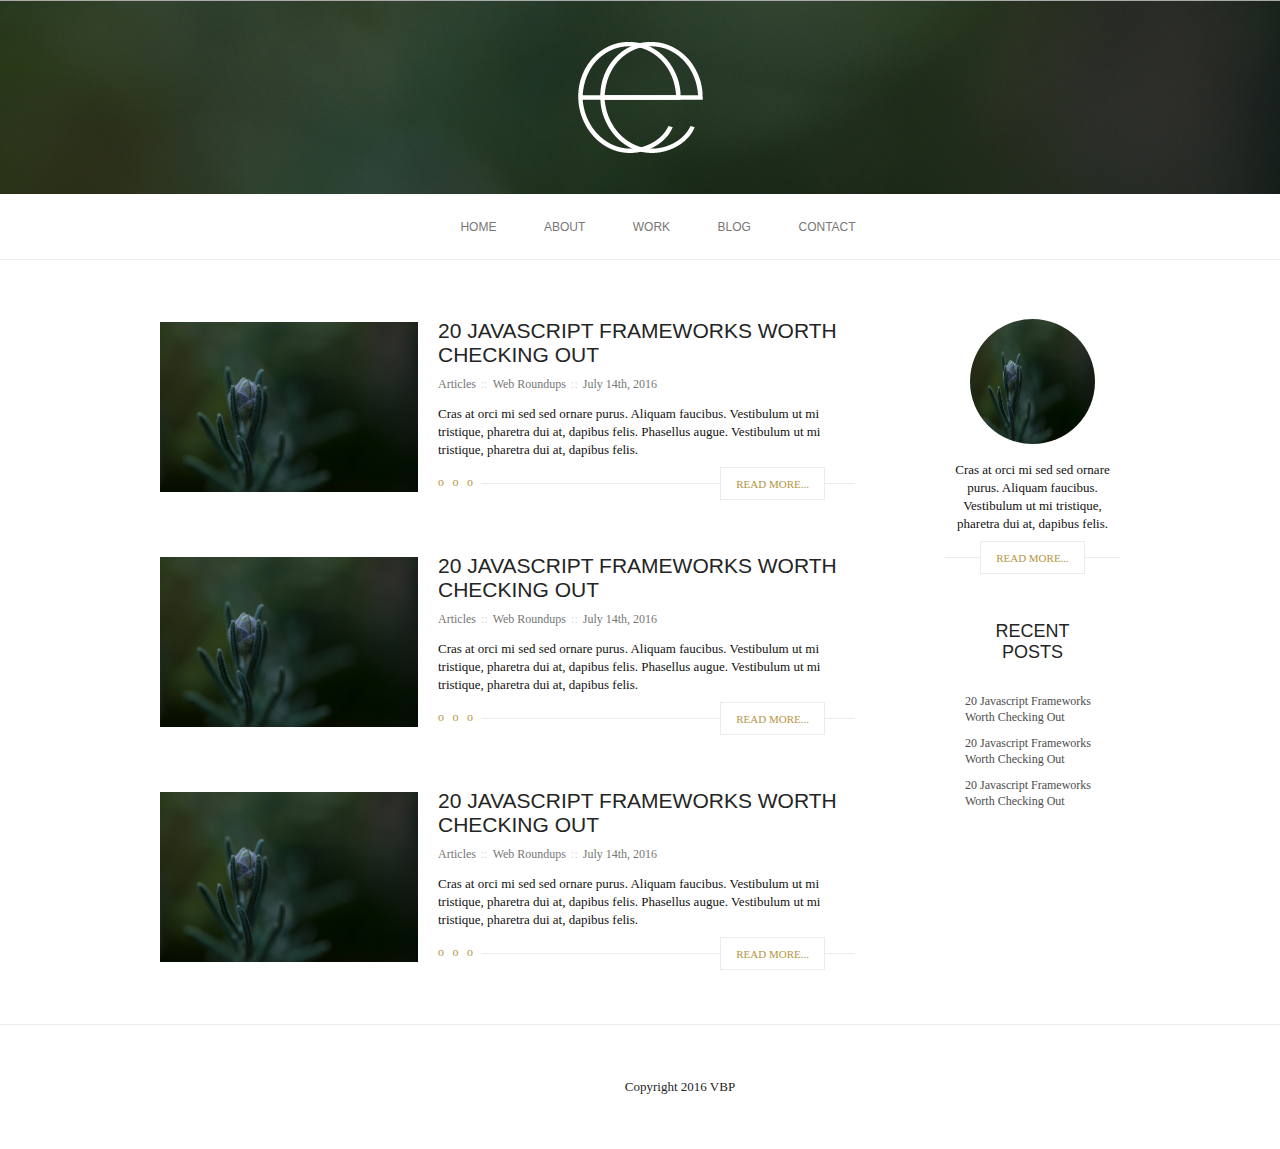
<file: index.html>
<!DOCTYPE html>
<html lang="en">
	<head>
		<meta charset="utf-8">

		<!-- Always force latest IE rendering engine (even in intranet) & Chrome Frame
		Remove this if you use the .htaccess -->
		<meta http-equiv="X-UA-Compatible" content="IE=edge,chrome=1">

		<title>Gateway</title>
		<meta name="description" content="Experimental theme template">
		<meta name="author" content="DS">

		<meta name="viewport" content="width=device-width; initial-scale=1.0">

		<!-- Replace favicon.ico & apple-touch-icon.png in the root of your domain and delete these references -->
		<link rel="shortcut icon" href="/favicon.ico">
		<link rel="apple-touch-icon" href="/apple-touch-icon.png">
		<link rel="stylesheet" href="style.css">
	</head>

	<body>
	    <header>
	    	<h1>Gateway</h1>
	      <nav>
	      	<div class="navLinks">
		      	<ul>
		      		<li><a href="#">Home</a></li>
		      		<li><a href="#">About</a></li>
		      		<li><a href="#">Work</a></li>
		      		<li><a href="#">Blog</a></li>
		      		<li><a href="#">Contact</a></li>
		      	</ul>
		     </div><!-- navlinks -->
	      </nav>
	    </header>
	    
	    <div class="main">
	    	
	    	<aside>
	    	<div class="about">
	    		
		    	<img src="img/flower.jpg" width="125" height="125" alt="placeholder image" class="biopic" />
		    	
		    	<p>Cras at orci mi sed sed ornare purus. Aliquam faucibus.
				Vestibulum ut mi tristique, pharetra dui at, dapibus felis.</p>
				
				<div class="entry-utils">
				<a href="#" class="continue">Read more...</a>
				</div>
			</div>
			
			<div class="recent_posts">
			<h3>Recent Posts</h3>
				<ul>
					<li><a href="#">20 Javascript Frameworks Worth Checking Out</a></li>
					<li><a href="#">20 Javascript Frameworks Worth Checking Out</a></li>
					<li><a href="#">20 Javascript Frameworks Worth Checking Out</a></li>
				</ul>
			</div>
	    </aside>
	    
	    	
	    <article>
	    <a href="#"><img src="img/flower.jpg" alt="placeholder image" /></a>
	    
	    <div class="preview">
	    	
			<h2><a href="single.html">20 Javascript Frameworks Worth Checking Out</a></h2>
			<ul class="meta">
		    	<li>
		    		<a href="#">Articles</a>
		    	</li>
		    	<li>
		    		<a href="#">Web Roundups</a>
		    	</li>
		    	<li>
		    		<a href="#">July 14th, 2016</a>
		    	</li>
		    </ul>
			
			<div class="body">
			<p>Cras at orci mi sed sed ornare purus. Aliquam faucibus.
			Vestibulum ut mi tristique, pharetra dui at, dapibus felis.
			Phasellus augue. Vestibulum ut mi tristique, pharetra dui at, dapibus felis.</p>
			</div>
			
			<div class="entry-utils">
				
				<a href="#" class="continue">Read more...</a>
				
				<ul class="icons">
			    	<li>
			    		<a href="#">o</a>
			    	</li>
			    	<li>
			    		<a href="#">o</a>
			    	</li>
			    	<li>
			    		<a href="#">o</a>
			    	</li>
			    </ul>
			</div>
		</div><!-- preview -->
		</article>
		
		
		
		<article>
	    <a href="#"><img src="img/flower.jpg" alt="placeholder image" /></a>
	    
	    <div class="preview">
	    	
			<h2><a href="#">20 Javascript Frameworks Worth Checking Out</a></h2>
			<ul class="meta">
		    	<li>
		    		<a href="#">Articles</a>
		    	</li>
		    	<li>
		    		<a href="#">Web Roundups</a>
		    	</li>
		    	<li>
		    		<a href="#">July 14th, 2016</a>
		    	</li>
		    </ul>
			
			<div class="body">
			<p>Cras at orci mi sed sed ornare purus. Aliquam faucibus.
			Vestibulum ut mi tristique, pharetra dui at, dapibus felis.
			Phasellus augue. Vestibulum ut mi tristique, pharetra dui at, dapibus felis.</p>
			</div>
			
			<div class="entry-utils">
				
				<a href="#" class="continue">Read more...</a>
				
				<ul class="icons">
			    	<li>
			    		<a href="#">o</a>
			    	</li>
			    	<li>
			    		<a href="#">o</a>
			    	</li>
			    	<li>
			    		<a href="#">o</a>
			    	</li>
			    </ul>
			</div>
		</div><!-- preview -->
		</article>
		
		<article>
	    <a href="#"><img src="img/flower.jpg" alt="placeholder image" /></a>
	    
	    <div class="preview">
	    	
			<h2><a href="#">20 Javascript Frameworks Worth Checking Out</a></h2>
			<ul class="meta">
		    	<li>
		    		<a href="#">Articles</a>
		    	</li>
		    	<li>
		    		<a href="#">Web Roundups</a>
		    	</li>
		    	<li>
		    		<a href="#">July 14th, 2016</a>
		    	</li>
		    </ul>
			
			<div class="body">
			<p>Cras at orci mi sed sed ornare purus. Aliquam faucibus.
			Vestibulum ut mi tristique, pharetra dui at, dapibus felis.
			Phasellus augue. Vestibulum ut mi tristique, pharetra dui at, dapibus felis.</p>
			</div>
			
			<div class="entry-utils">
				
				<a href="#" class="continue">Read more...</a>
				
				<ul class="icons">
			    	<li>
			    		<a href="#">o</a>
			    	</li>
			    	<li>
			    		<a href="#">o</a>
			    	</li>
			    	<li>
			    		<a href="#">o</a>
			    	</li>
			    </ul>
			</div>
		</div><!-- preview -->
		</article>
		
	   </div><!-- main -->
	   <footer>
	   	<p>Copyright 2016 VBP</p>
	   </footer>
	    
  </body>
</html>
</file>
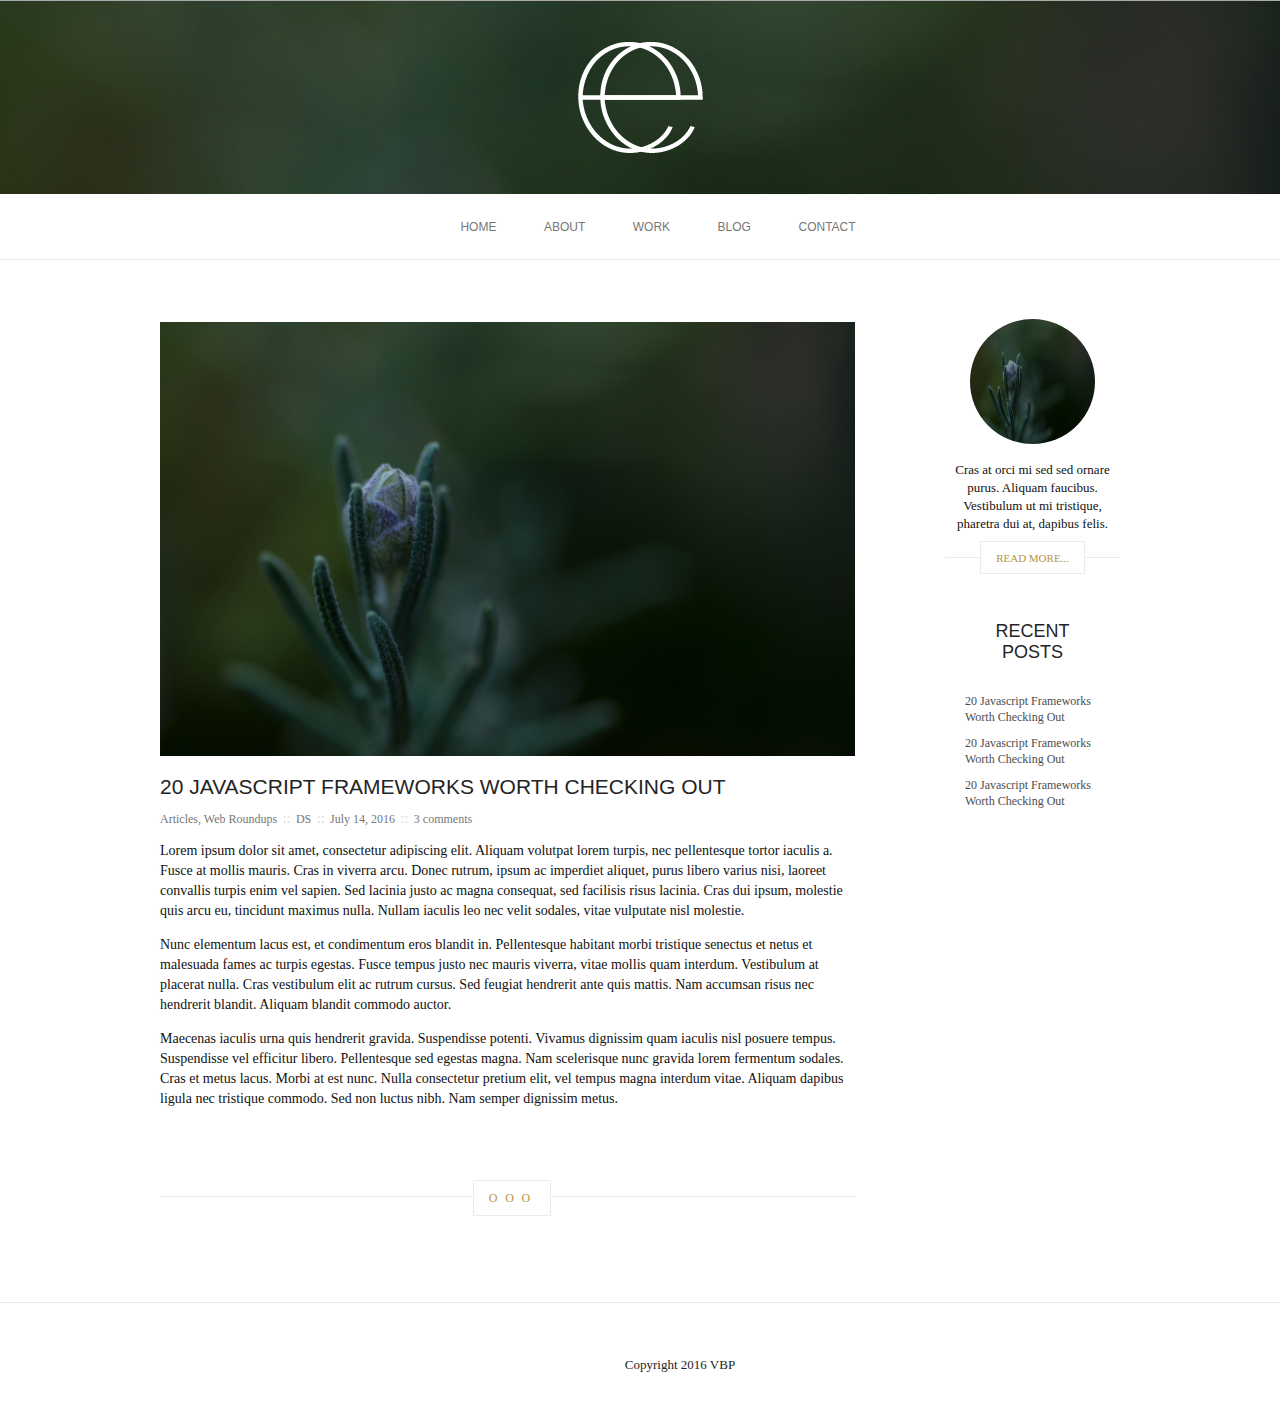
<file: single.html>
<!DOCTYPE html>
<html lang="en">
	<head>
		<meta charset="utf-8">

		<!-- Always force latest IE rendering engine (even in intranet) & Chrome Frame
		Remove this if you use the .htaccess -->
		<meta http-equiv="X-UA-Compatible" content="IE=edge,chrome=1">

		<title>Gateway</title>
		<meta name="description" content="Experimental theme template">
		<meta name="author" content="DS">

		<meta name="viewport" content="width=device-width; initial-scale=1.0">

		<!-- Replace favicon.ico & apple-touch-icon.png in the root of your domain and delete these references -->
		<link rel="shortcut icon" href="/favicon.ico">
		<link rel="apple-touch-icon" href="/apple-touch-icon.png">
		<link rel="stylesheet" href="style.css">
	</head>

	<body>
	    <header>
	    	<h1>Gateway</h1>
	      <nav>
	      	<div class="navLinks">
		      	<ul>
		      		<li><a href="index.html">Home</a></li>
		      		<li><a href="#">About</a></li>
		      		<li><a href="#">Work</a></li>
		      		<li><a href="#">Blog</a></li>
		      		<li><a href="#">Contact</a></li>
		      	</ul>
		     </div><!-- navlinks -->
	      </nav>
	    </header>
	    
	    <div class="main">
	    	
	    	<aside>
	    	<div class="about">
	    		
		    	<img src="img/flower.jpg" width="125" height="125" alt="placeholder image" class="biopic" />
		    	
		    	<p>Cras at orci mi sed sed ornare purus. Aliquam faucibus.
				Vestibulum ut mi tristique, pharetra dui at, dapibus felis.</p>
				
				<div class="entry-utils">
				<a href="#" class="continue">Read more...</a>
				</div>
			</div>
			
			<div class="recent_posts">
			<h3>Recent Posts</h3>
				<ul>
					<li><a href="#">20 Javascript Frameworks Worth Checking Out</a></li>
					<li><a href="#">20 Javascript Frameworks Worth Checking Out</a></li>
					<li><a href="#">20 Javascript Frameworks Worth Checking Out</a></li>
				</ul>
			</div>
	    </aside>
	    
	    	
	    <article>
	    <a href="#"><img src="img/flower.jpg" alt="placeholder image" class="singleImg" /></a>
	    
	    <div class="fullPost">
		    
			 
			<h2>20 Javascript Frameworks Worth Checking Out</h2>
			
			<ul class="meta">
		    	<li>
		    		<a href="#">Articles, Web Roundups</a>
		    	</li>
		    	<li>
		    		<a href="#">DS</a>
		    	</li>
		    	<li>
		    		<a href="#">July 14, 2016</a>
		    	</li>
		    	<li>
		    		<a href="#">3 comments</a>
		    	</li>
		    </ul>
			
			<div class="body_full">
			<p> Lorem ipsum dolor sit amet, consectetur adipiscing elit. Aliquam volutpat lorem turpis, nec pellentesque tortor iaculis a. Fusce at mollis mauris. Cras in viverra arcu. Donec rutrum, ipsum ac imperdiet aliquet, purus libero varius nisi, laoreet convallis turpis enim vel sapien. Sed lacinia justo ac magna consequat, sed facilisis risus lacinia. Cras dui ipsum, molestie quis arcu eu, tincidunt maximus nulla. Nullam iaculis leo nec velit sodales, vitae vulputate nisl molestie.</p>

<p>Nunc elementum lacus est, et condimentum eros blandit in. Pellentesque habitant morbi tristique senectus et netus et malesuada fames ac turpis egestas. Fusce tempus justo nec mauris viverra, vitae mollis quam interdum. Vestibulum at placerat nulla. Cras vestibulum elit ac rutrum cursus. Sed feugiat hendrerit ante quis mattis. Nam accumsan risus nec hendrerit blandit. Aliquam blandit commodo auctor.</p>

<p>Maecenas iaculis urna quis hendrerit gravida. Suspendisse potenti. Vivamus dignissim quam iaculis nisl posuere tempus. Suspendisse vel efficitur libero. Pellentesque sed egestas magna. Nam scelerisque nunc gravida lorem fermentum sodales. Cras et metus lacus. Morbi at est nunc. Nulla consectetur pretium elit, vel tempus magna interdum vitae. Aliquam dapibus ligula nec tristique commodo. Sed non luctus nibh. Nam semper dignissim metus. </p>
			</div><!-- body_full -->
			
			<div class="entry-utils-full">
				
				<ul class="icons">
			    	<li>
			    		<a href="#">o</a>
			    	</li>
			    	<li>
			    		<a href="#">o</a>
			    	</li>
			    	<li>
			    		<a href="#">o</a>
			    	</li>
			    </ul>
			</div>
			
		</div><!-- fullPost -->
		
		
		</article>
		
	   </div><!-- main -->
	        
	   <footer>
	   	<p>Copyright 2016 VBP</p>
	   </footer>
	    
  </body>
</html>
</file>
<file: style.css>
/* Reset ============================================= */








/* Body styles ======================================== */

html {
	margin:0; /* forked change */
	padding:0;
}


body {
	background-color: #fff; /* forked change */
	margin:0 auto;
	font-family:Lato, 'Fanwood Text', serif;
	color: #111;
	font-weight: 300;
	font-size: 14px;
}

.main {
	width:960px;
	margin:75px auto;
	padding-top: 50px;

}



/* Header styles =============================================== */

header {
	width: 100%;
	height: auto;
	background: #333;
	background-image: url(img/flower.jpg);
	background-size: cover;
	position: relative;
	}

header h1 {
	padding:75px 0;
	text-align: center;
	display: block;
	margin: 0 auto;
	background: url(img/ed.png) center center no-repeat;
	text-indent:-9999px;
	font-size: 37px;
	border-top: 1px solid #aaa;
}

/* Navigation styles ========================================== */

nav {
	text-align: center;
	width: 100%;
	v-bottom: -50px;
	position: absolute;
	background: white;
    border-bottom: solid 1px #ebebeb;
	padding: 10px 0;
}

nav li {
	display:inline;
	list-style-type: none;
	font-family: Lato, sans-serif;
	font-weight: 300;
}

nav li a {
	font-size: 12px;
	text-decoration: none;
	padding: 20px;
	text-transform: uppercase;
	color: #777;
}

nav li:after {
	content: "";
	padding: 0 2px;
	color: #f2f2f2;
}

nav li:last-child:after {
	content: "";
}



/* Blog post excerpt styles ================================= */

article img {
	float:left;
	margin-right: 20px;
	width: 258px;
	height:170px;
	margin-top: 3px;
}


article h2 a {
	font-size:21px;
	color: #242424;
	text-transform: uppercase;
	font-family: Lato, sans-serif;
	font-weight: 500;
	margin:0
}


a {
	font-size: 12px;
	color: #777;
	text-decoration: none;
}

a:hover {
	color:#b49543;
}

p {
	font-size: 13px;
	line-height: 18px;
}

.entry-utils {
	margin-top: -21px;
}
.entry-utils .continue {
  float: right;
  margin-right: 30px;
}

.entry-utils:before {
  content: "";
  position: relative;
  top: 21px;
  left: 0;
  width: 100%;
  height: 1px;
  background: #ebebeb;
  z-index: 2;
  display: inline-block;
}


.entry-utils .icons {
  position: relative;
  background: #fff;
  z-index: 4;
  padding: 3px 3px 0px 0;
  margin-top: 4px;
  float: left;
}


.entry-utils .icons a {
  padding: 0px;
  margin: 0 5px 0 0;
  color: #b49543;
}

.continue {
  position: relative;
  display: inline-block;
  padding: 10px 15px 9px;
  background: #fff;
  color: #b49543;
  border: solid 1px #ebebeb;
  text-transform: uppercase;
  font-size: 11px;
  font-weight: 300;
  z-index: 3;
}

.entry-utils a:hover {
  color: #000;
}


.icons li {
	display: inline;
	margin-left:0;
}


.meta {
	padding-left: 0;
	margin: 0 0 5px;
	font-size: 12px;
	font-weight:300;
}

.meta a, .post_info a {
	text-decoration: none;
}

.meta li:after {
	content: "::";
	padding: 0 2px;
	color: #d8d8d8;
}

.meta li:last-child:after {
	content: "";
}

.meta li {
	display: inline;
}

.preview {
	float:left;
	width: 417px;
	padding-bottom: 50px;
}


.post_info {
	color: #242424;
	padding:0 3px;
	font-size: 12px;
	font-style: italic;
	font-weight:300;
}

.post_info a {
	color: #707070;
	text-decoration: none;
}

.post_info a:hover {
	color: #000;
}


.preview article h2 a {
	margin: 0;
}

.clear {
	clear:both;
}

.body {
	clear: both;
}

/* Single post styles ================================== */

article h2 {
	font-size:21px;
	color: #242424;
	text-transform: uppercase;
	font-family: Lato, sans-serif;
	font-weight: 500;
	margin: 0 0 10px;
}

.singleImg {
	float: none;
	width: 695px;
	height: auto;
	margin-bottom: 15px;
}

.fullPost {
	float: none;
	width: 695px;
}

.fullPost .meta {
	padding-left: 0;
	margin: 12px 0 8px;
	font-size: 14px;
	color: #707070;
}

.post_info_full {
	color: #242424;
	font-size: 12px;
}

ul.post_info_full {
	margin-left: -40px;
}

.post_info_full li {
	display: inline;
	list-style: none;
}

.post_info_full li:after {
	content: "::";
	padding:0 2px;
	color: #f2f2f2;
}

.post_info_full li:last-child:after {
	content: "";
}

.post_info_full a {
	color: #707070;
	text-decoration: none;
}

.post_info_full a:hover {
	color: #000;
}


.body_full {
	padding-bottom: 30px;
}

.body_full p {
	font-size: 14px;
	line-height: 20px;
	color: #111;
}

.entry-utils-full:before {
  content: "";
  position: relative;
  top: 32px;
  left: 0;
  width: 100%;
  height: 1px;
  background: #ebebeb;
  z-index: 2;
  display: inline-block;
}

.entry-utils-full .icons {
  position: relative;
  display: inline-block;
  padding: 10px 15px 9px;
  background: #fff;
  color: #b49543;
  border: solid 1px #ebebeb;
  text-transform: uppercase;
  font-size: 11px;
  font-weight: 300;
  z-index: 3;
  left: 45%;
}


.entry-utils-full .icons a {
  padding: 0px;
  margin: 0 5px 0 0;
  color: #b49543;
}



/* Sidebar styles ====================================== */

aside {
	width:200px;
	float: right;
}

aside h3 {
	text-align: center;
	color: #242424;
	margin-top: 0;
	padding: 12px 18px;
	text-transform: uppercase;
	font-family: Lato, sans-serif;
	font-weight:500;
	font-size: 18px;
}
.about, .recent_posts {
	padding: 0 25px;
	width: 175px;
	margin-bottom:35px;
}

.about {
	text-align: center;
}

.about p {
	text-align: center;
}
.about img {
	width:125px;
	border-radius: 100%;
}

.about .entry-utils .continue {
	margin: 0;
	float: none;
}


.recent_posts ul {
	margin-left: -20px;
}
.recent_posts ul li {
	list-style-type: none;
	font-size: 14px;
	margin-bottom: 10px;
}

.recent_posts ul li a {
	text-decoration: none;
	color:#4d4d4d;
}


/* Footer styles =================================================== */

footer {
	clear:both;
	width: 100%;
	text-align: center;
	color: #242424;
	padding: 40px;
    border-top: solid 1px #ebebeb;
}
</file>
